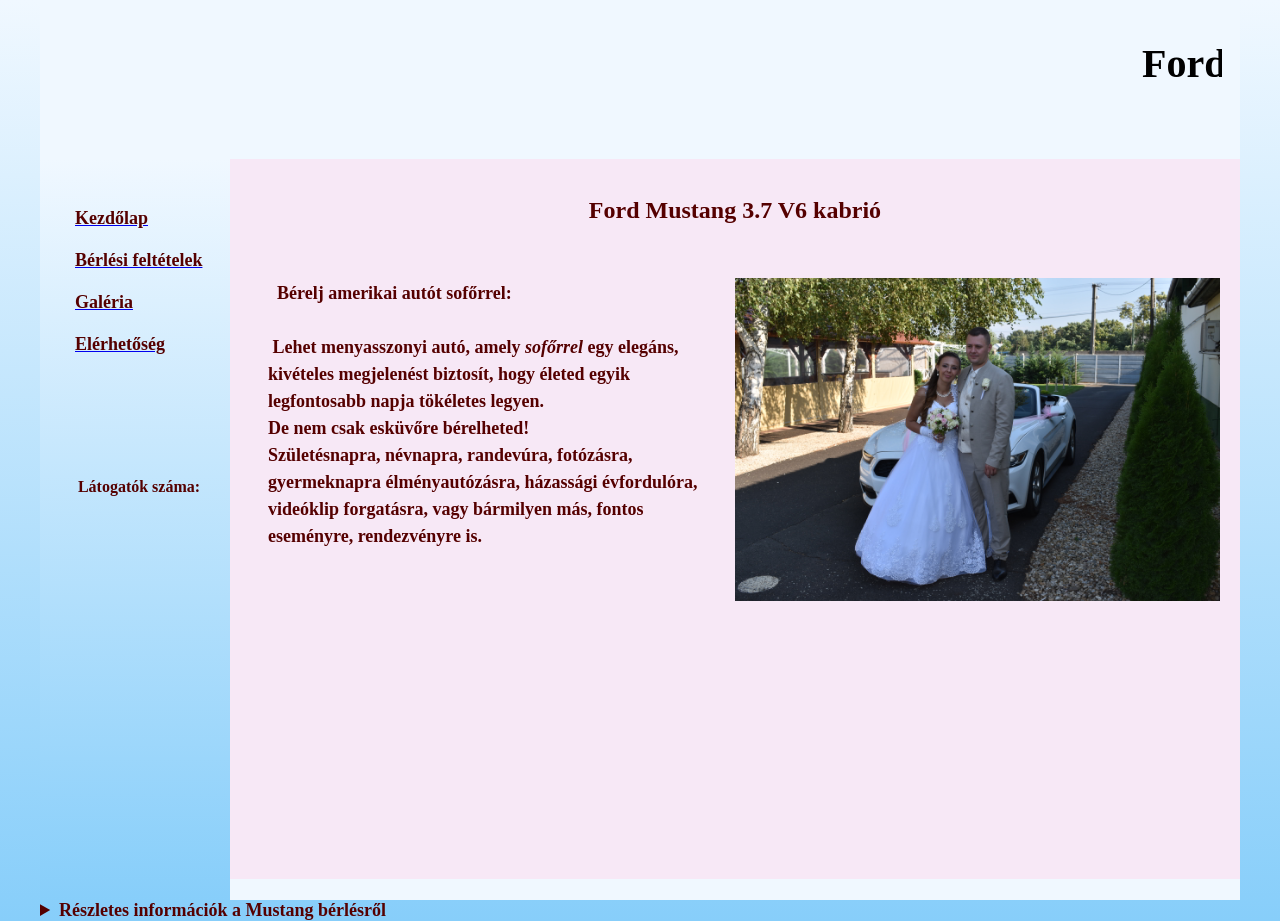
<file: index.htm>
﻿<!DOCTYPE html>
<html lang="hu">
<head>
<title>Mustang bérlés sofőrrel Mátészalka</title>
<meta charset="utf-8">
<meta name="description" content="Láposi Zoltán Ford Mustang 2015 bérlés Mátészalka esküvő lakodalom menyasszonyi élményautó autóbérlés">
<meta name="viewport" content="width=device-width, initial-scale=1.0" />
<link rel="stylesheet" type="text/css" href="stilus.css">
<script type="text/javascript" src="js/htmlhttprequest.js"></script>
	<script type="text/javascript" src="js/inside.js"></script>
	<script type='text/javascript'>
// <![CDATA[

// ]]>
</script>
<style type="text/css">			
			.style1 {
							margin-left: 20px;
			}
			.styled2 {
							font-size: 24px;
			}
			.stilussor{
				line-height: 190%; 
				text-align: justify;
			}
			.utmod{
				color :red;
				font-size: 13px;
			}
			.p{
				font-family: "Lucida Console", "Courier New", monospace;
			}
		
			</style>

</head>

<body>

<!--div  -->

<div id="oldal">	
	<div id="fej">	
		
	<p align="center"><b><span style="font-variant: small-caps"><font face="Monotype Corsiva" color="#000000">
	<p><marquee style="text-decoration: margin-top:17px; font-family: Lucida Console text-wertical-align="center" bgcolor="#f0f8ff" width=97%>Ford Mustang bérlés sofőrrel</marquee></font></span></b>
	
	<!--<font color="#0000ff" class="styled2"><b> Nyírbogát</p>  -->
	</div>

	<div id="bal">	
		<br>
		<p align="left" class="style1"><b><font face="" size="4">
<a href="index.htm"><font color="#550000">Kezdőlap</a><br><br>		
		<a href="berles.htm" class="loadinto-jobb"><font color="#550000">Bérlési feltételek</a><br><br>
		<a href="kepek/kepek.htm" class="loadinto-jobb"><font color="#550000">Galéria</a><br><br>
		<a href="elerhetoseg.htm" class="loadinto-jobb"><font color="#550000">Elérhetőség</a><br><br>
		</p>
		<br><br>
	<!--	<a href="iskola/felnottkepzes.htm" <font color="red">Gépészeti Technikum esti képzések</a><br><br>   -->
	<br><br>	
<center> <font size="3" color="#550000">&nbsp Látogatók száma:<br><br>


<!-- Default Statcounter code for Mustang bérlés
http://laposiz.atw.hu/ -->
<script type="text/javascript">
var sc_project=12561079; 
var sc_invisible=0; 
var sc_security="e3b899cf"; 
var scJsHost = "https://";
document.write("<sc"+"ript type='text/javascript' src='" +
scJsHost+
"statcounter.com/counter/counter.js'></"+"script>");
</script>
<noscript><div class="statcounter"><a title="látogató
számláló" href="https://www.statcounter.hu/"
target="_blank"><img class="statcounter"
src="https://c.statcounter.com/12561079/0/e3b899cf/0/"
alt="látogató számláló"></a></div></noscript>
<!-- End of Statcounter Code -->
</center>
<br><br>

	</div>

		<div id="jobb">
<center>
		<br><font color="#550000" size="5">Ford Mustang 3.7 V6 kabrió<br><br><br><font size="4"></center></p1>
				<img src="5.jpg" width="50%" align="right" style="margin: 0px 0px 20px 15px;">
			
&nbsp&nbsp&nbsp&nbsp&nbsp&nbspBérelj amerikai autót sofőrrel:<br><br>
&nbsp&nbsp&nbsp&nbsp Lehet menyasszonyi autó, amely <i>sofőrrel</i> egy elegáns, <br>&nbsp&nbsp&nbsp kivételes megjelenést biztosít, 
hogy életed egyik<br> &nbsp&nbsp&nbsp legfontosabb napja tökéletes legyen.
<br> &nbsp&nbsp&nbsp De nem csak esküvőre bérelheted!
<br> &nbsp&nbsp&nbsp Születésnapra, névnapra, randevúra, fotózásra,<br> &nbsp&nbsp&nbsp gyermeknapra élményautózásra, 
házassági évfordulóra,<br> &nbsp&nbsp&nbsp videóklip forgatásra, vagy bármilyen más, fontos<br> &nbsp&nbsp&nbsp eseményre, 
rendezvényre is.
		 <br><br>	
	</div>
</div>
<details style="margin-left: 40px;">
    <summary>Részletes információk a Mustang bérlésről</summary>

    <h2>Ford Mustang bérlés Mátészalkán</h2>

    <p>
        2015-ös Ford Mustang 3.7 V6 kabrió bérelhető
        sofőrrel esküvőkre, fotózásokra és rendezvényekre.
    </p>

    <p>
        Bérleti díj: 10 000 Ft/óra + 250 Ft/km.
    </p>

</details>
</body>
</html>
</file>
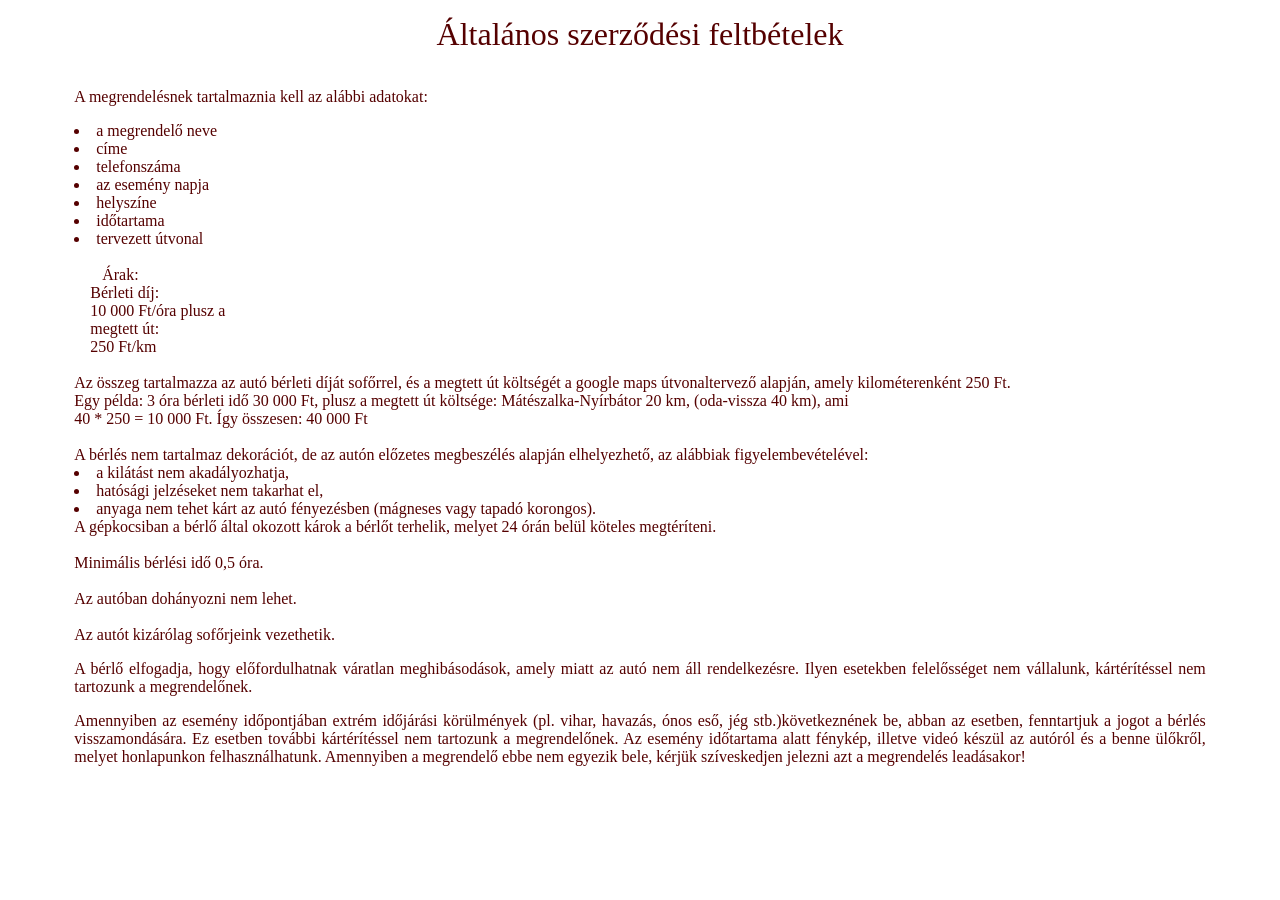
<file: berles.htm>
<!DOCTYPE html>
<html lang="hu">
        <head>
        <meta charset="utf-8">
			<title>bérlési feltételek</title>
			<style type="text/css">


			</style>
		</head>

<body>
<p align="center"><font size="6" color="#550000"><span>Általános szerződési feltbételek</span>
</font></center></p>
<table style="width:90%" align="center">
 <tr>
    <td>
<font color="#550000"> 
<p align="left" font size="4"> 
A megrendelésnek tartalmaznia kell az alábbi adatokat:</p>
<li>a megrendelő neve</li>
<li>címe</li>
<li>telefonszáma</li>
<li>az esemény napja</li>
<li>helyszíne</li>
<li>időtartama</li>
<li>tervezett útvonal</li>
<br>
	&nbsp&nbsp&nbsp&nbsp&nbsp&nbsp Árak:<br>
	&nbsp&nbsp&nbsp Bérleti díj:<br>
	&nbsp&nbsp&nbsp	10 000 Ft/óra	plusz a<br>
	&nbsp&nbsp&nbsp	megtett út:<br>
	&nbsp&nbsp&nbsp	250 Ft/km<br><br>

  Az összeg tartalmazza az autó bérleti díját sofőrrel, és a megtett út költségét a google maps útvonaltervező alapján, amely kilométerenként 250 Ft.<br>
  Egy példa: 3 óra bérleti idő 30 000 Ft, plusz a megtett út költsége: Mátészalka-Nyírbátor 20 km,
  (oda-vissza 40 km), ami <br>
  40 * 250 = 10 000 Ft.
  Így összesen: 40 000 Ft<br><br>

A bérlés nem tartalmaz dekorációt, de az autón előzetes megbeszélés alapján elhelyezhető, az  alábbiak figyelembevételével:<br>

<li>a kilátást nem akadályozhatja,
<li>hatósági jelzéseket nem takarhat el,
<li>anyaga nem tehet kárt az autó fényezésben (mágneses vagy tapadó korongos).
	<br>
A gépkocsiban a bérlő által okozott károk a bérlőt terhelik, melyet 24 órán belül köteles megtéríteni.<br>
<br>
Minimális bérlési idő 0,5 óra.<br>
<br> 
Az autóban dohányozni nem lehet.<br>
<br>
Az autót kizárólag sofőrjeink vezethetik.<br>
<p align="justify">
A bérlő elfogadja, hogy  előfordulhatnak váratlan meghibásodások, amely miatt az autó nem áll 
rendelkezésre. Ilyen esetekben felelősséget nem vállalunk, kártérítéssel nem tartozunk a megrendelőnek.<br>
</p>
<p align="justify">
Amennyiben az esemény időpontjában extrém időjárási körülmények (pl. vihar, havazás, ónos eső, jég stb.)következnének be, abban az esetben, fenntartjuk a jogot a bérlés visszamondására. Ez esetben további kártérítéssel nem tartozunk a megrendelőnek.

Az esemény időtartama alatt fénykép, illetve videó készül az autóról és a benne ülőkről,
melyet honlapunkon felhasználhatunk. Amennyiben a megrendelő ebbe nem egyezik bele,
kérjük szíveskedjen jelezni azt a megrendelés leadásakor!
</p>
</td>
  </tr>
</table>
</body>

</html>
</file>
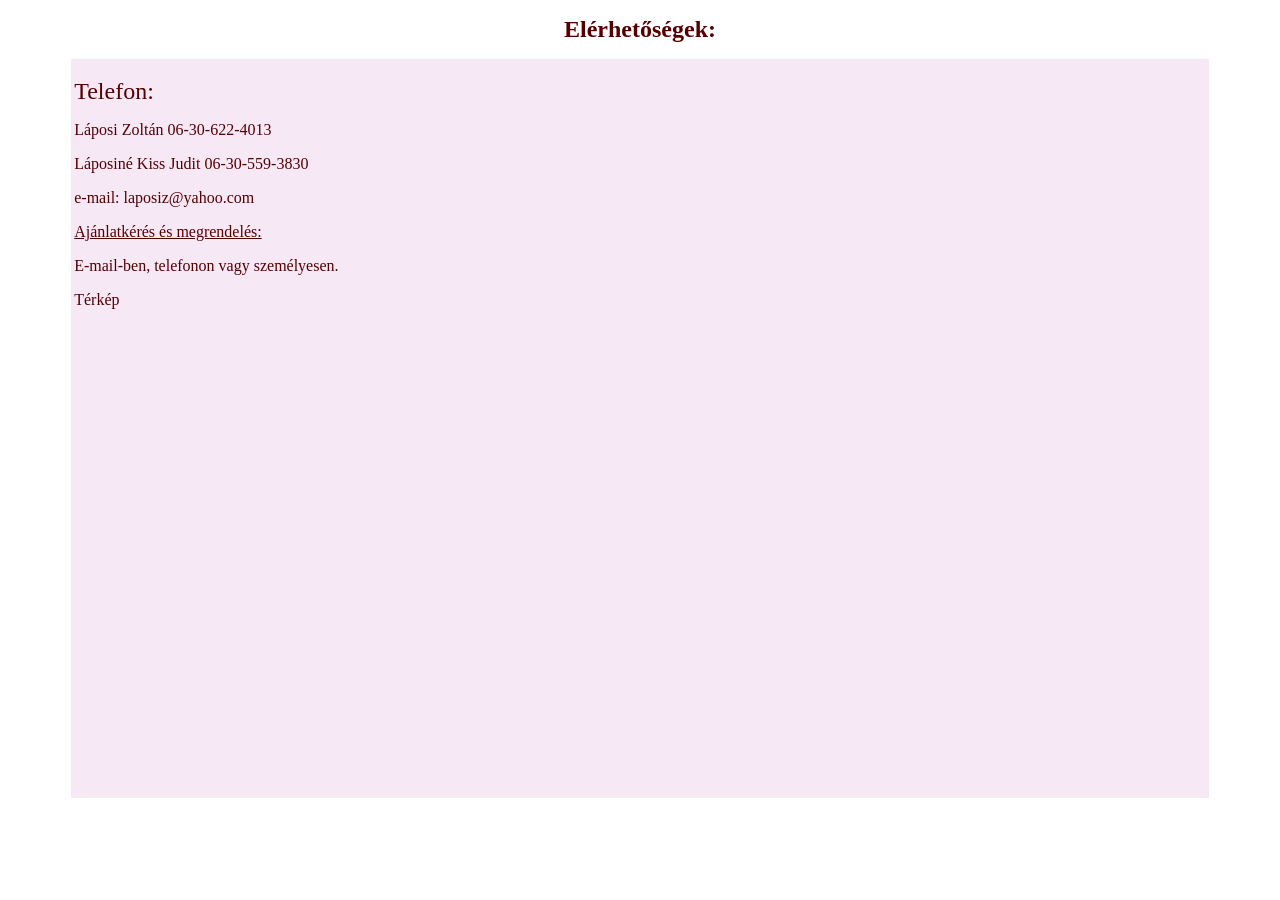
<file: elerhetoseg.htm>
<!DOCTYPE html>
    <html lang="hu">
        <head>
           <meta charset="utf-8">
<title>elérhetőség</title>
<style type="text/css">
table, td {
background-color: #F7E8F6;
}

			</style>
		</head>

<body>
<p><b><font face="Garamond" size="5" color="#550000"><center>Elérhetőségek:</font></b></p>
<p><font color="#550000"></p>

<table style="width:90%" align="center">
 <tr>
    <td>	
<p><font face="Garamond" size="5">Telefon:</font></p>
<p>Láposi Zoltán 06-30-622-4013</p>
<p>Láposiné Kiss Judit 06-30-559-3830</p>
<p>e-mail: laposiz@yahoo.com</p>

<p><u>Ajánlatkérés és megrendelés:</u> 
<p>E-mail-ben, telefonon vagy személyesen.<br>



<p>Térkép<p><iframe src="https://www.google.com/maps/embed?pb=!1m14!1m8!1m3!1d4849.567659351649!2d22.316637571490492!3d47.950891359721915!3m2!1i1024!2i768!4f13.1!3m3!1m2!1s0x47387b614eaf2369%3A0x35f5f88553ccf7c5!2zTcOhdMOpc3phbGthLCBHecOhciB1LiA0LCA0NzAw!5e0!3m2!1shu!2shu!4v1624656760593!5m2!1shu!2shu" width="600" height="450" style="border:0;" allowfullscreen="" loading="lazy"></iframe></p>
</td>
  </tr>
</table>
</body>

</html>
</file>
<file: stilus.css>
﻿
* {
    box-sizing: border-box;
}

body {
    margin: 0;
    min-height: 100vh;
    background-image: linear-gradient(0deg, #87cefa, #f0f8ff);
}

#oldal {
    display: grid;
    grid-template-columns: 190px minmax(0, 1fr);
    grid-template-areas:
        "fej fej"
        "bal jobb";

    max-width: 1200px;
    width: 100%;
    min-height: 100vh;
    margin: 0 auto;
    background-color: #f0f8ff;
}

#fej {
    grid-area: fej;
    min-height: 133px;
    text-align: center;
    background-color: #f0f8ff;
    font-size: 40px;
}

#bal {
    grid-area: bal;
    padding: 15px;
    background-image: linear-gradient(0deg, #87cefa, #f0f8ff);
}

#jobb {
    grid-area: jobb;
    min-width: 0;
    min-height: 80vh;
    padding: 20px;
    font-family: "Times New Roman", serif;
    background-color: #F7E8F6;
}

#kep {
    width: 220px;
    background-color: black;
}

/* Mobiltelefonos megjelenítés */

@media (max-width: 650px) {
    #oldal {
        grid-template-columns: 1fr;
        grid-template-areas:
            "fej"
            "bal"
            "jobb";
    }

    #fej {
        font-size: 28px;
    }

    #bal {
        padding: 10px;
    }

    #jobb {
        padding: 15px;
    }
}
</file>
